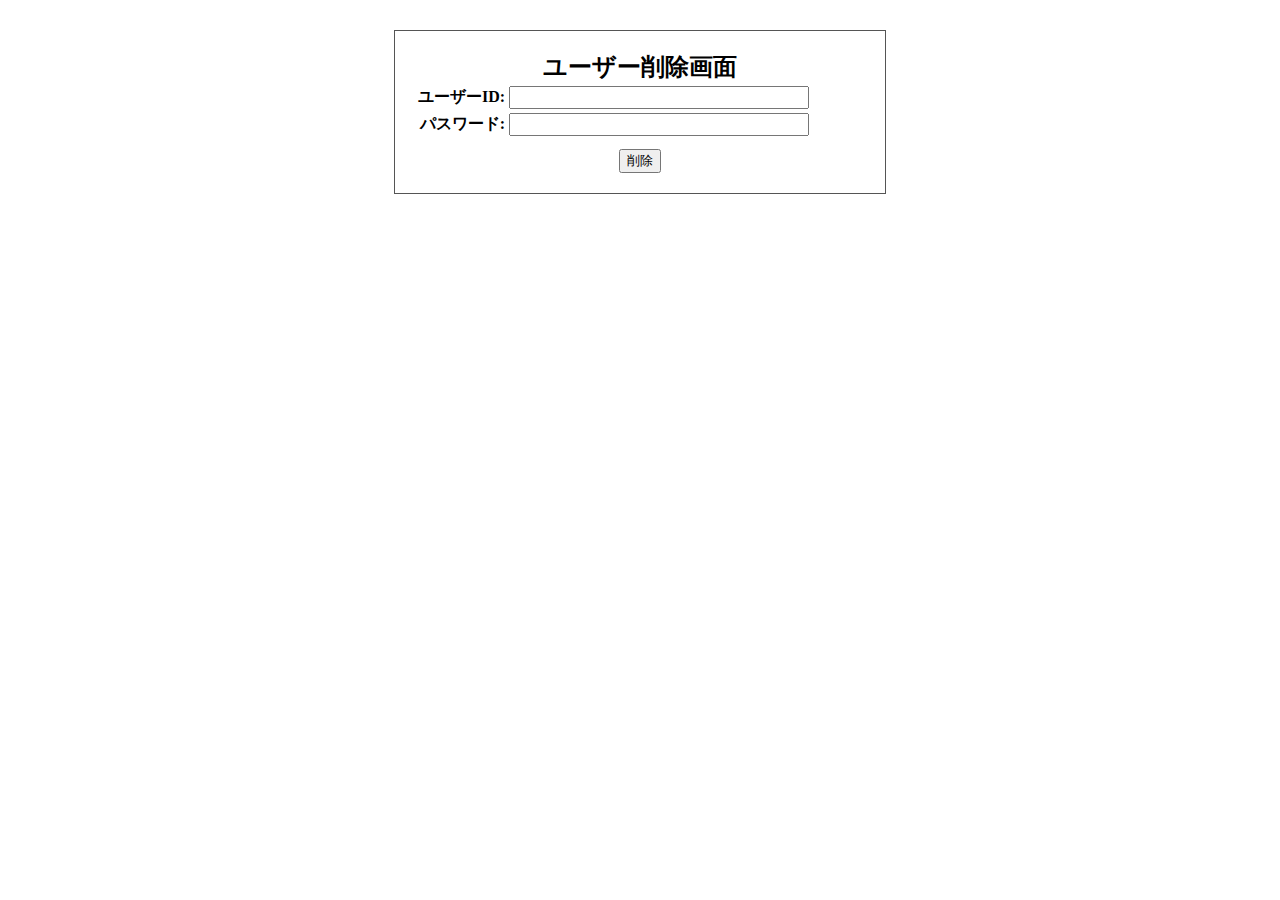
<file: DeleteUser.html>
<html>
<head>
<meta http-equiv="Content-Type" content="text/html; charset=utf-8">
<link rel="stylesheet" type="text/css" href="delete.css" media="all" />
<title>Delete</title>
</head>
<body>
<div id="delete">
	<h2 class="form-title">ユーザー削除画面</h2>
	<form method="POST" action=../../servlet/DeleteUser>
	<table border="0">
		<tr>
			<td align="right"><b>ユーザーID:</b></td>
			<td><input type="text" name=UserId size=16 maxlength=16></td>
		</tr>
		<tr>
			<td align="right"><b>パスワード:</b></td>
			<td><input type="password" name=password size=32 maxlength=32></td>
		</tr>
	</table>
	<p class="submit">
	<input type="submit" value="削除">
	</form>
</div>
</body>
</html>
</file>
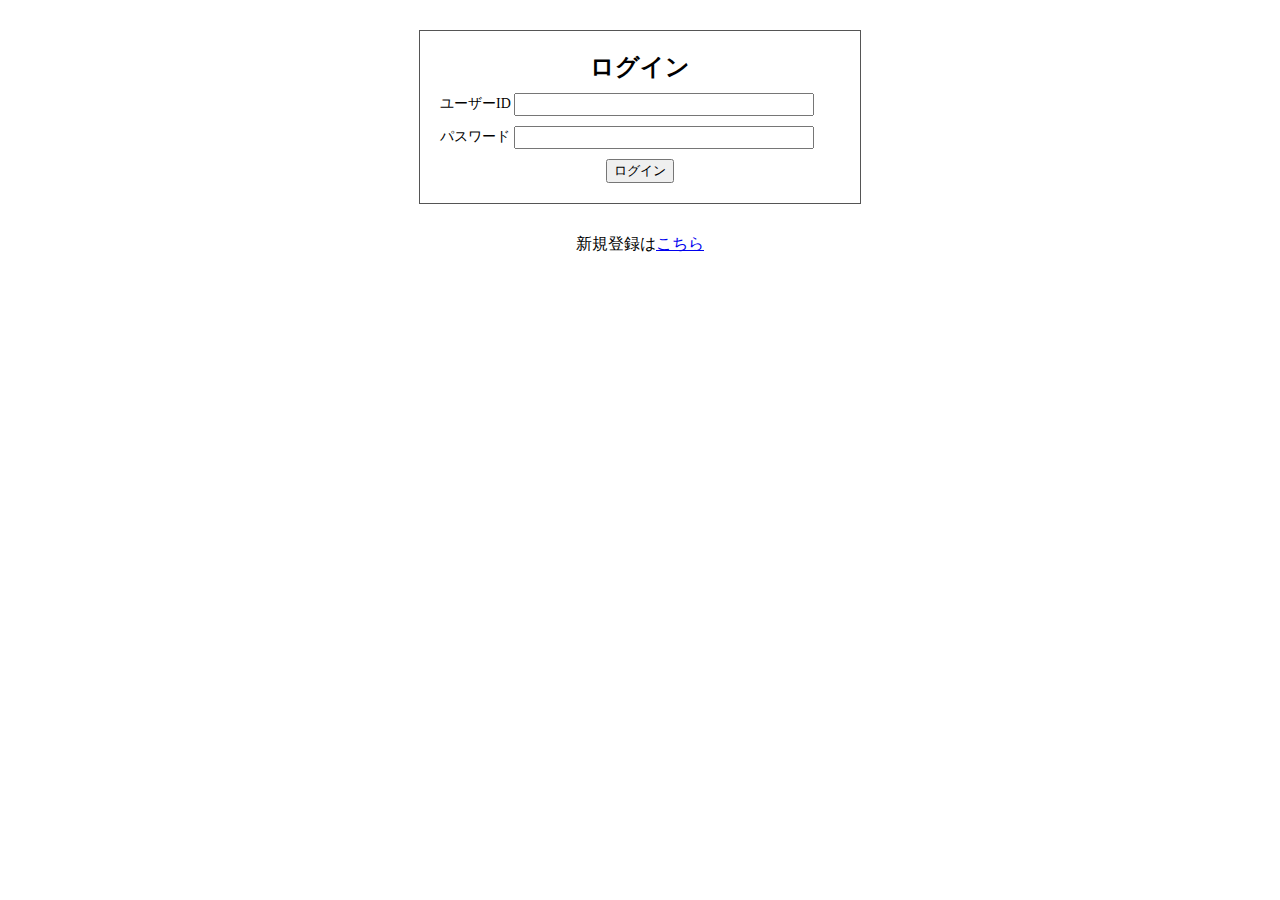
<file: LoginPage.html>
<html>
<head>
<title>LoginUser</title>
<link rel="stylesheet" type="text/css" href="loginuser.css" media="all" />
</head>
<body>
<div id="login">
	<h2 class="form-title">ログイン</h2>
	<form method="POST" action=../../servlet/LoginPage>
	<p class="id">
	ユーザーID <input type="text" name=IdData size=16>
	<p class="pass">
	パスワード <input type="password" name=PasswordData size=32>
	<p class="submit">
	<input type="submit" value="ログイン">
	</form>
</div>
<div id="regist">
	<p>新規登録は<a href="/MyApp/servlet/Regist">こちら</a></p>
</div>
</body>
</html>
</file>
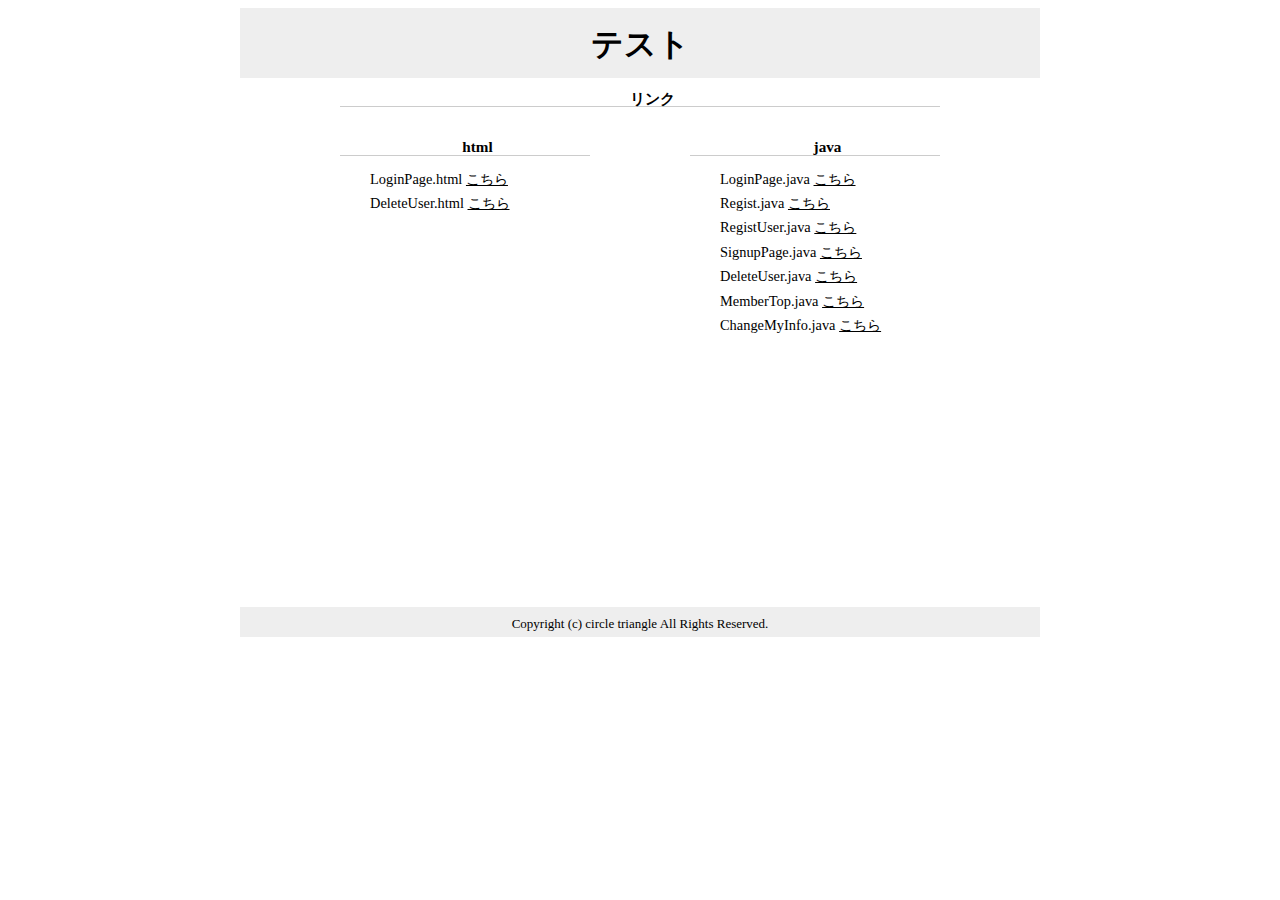
<file: Test.html>
<html>
<head>
<meta http-equiv="Content-Type" content="text/html; charset=utf-8">
<link rel="stylesheet" type="text/css" href="user.css" />
<title>Test</title>
</head>
<body>
<div id="pagebody">
	<!-- ヘッダ -->
	<div id="header"><h1><a href="Test.html">テスト</a></h1></div>

	<!-- リンク -->
	<div id="link">
		<h2>リンク</h2>
		<div id="html">
		<h2>html</h2>
		<ul>
			<li><p>LoginPage.html <a href = "LoginPage.html">こちら</a></p></li>
			<li><p>DeleteUser.html <a href = "DeleteUser.html">こちら</a></p></li>
		</ul>
		</div>
		<div id="java">
		<h2>java</h2>
		<ul text-align: left;>
			<li><p>LoginPage.java <a href = "../../servlet/LoginPage">こちら</a></p></li>
			<li><p>Regist.java <a href = "../../servlet/Regist">こちら</a></p></li>
			<li><p>RegistUser.java <a href = "../../servlet/RegistUser">こちら</a></p></li>
			<li><p>SignupPage.java <a href = "../../servlet/SignupPage">こちら</a></p></li>
			<li><p>DeleteUser.java <a href = "../../servlet/DeleteUser">こちら</a></p></li>
			<li><p>MemberTop.java <a href = "../../servlet/MemberTop">こちら</a></p></li>
			<li><p>ChangeMyInfo.java <a href = "../../servlet/ChangeMyInfo">こちら</a></p></li>
		</ul>
		</div>
	</div>

	<!-- フッタ -->
	<div id="footer"><address>Copyright (c) circle triangle All Rights Reserved.</address></div>
</div>
</body>
</html>
</file>
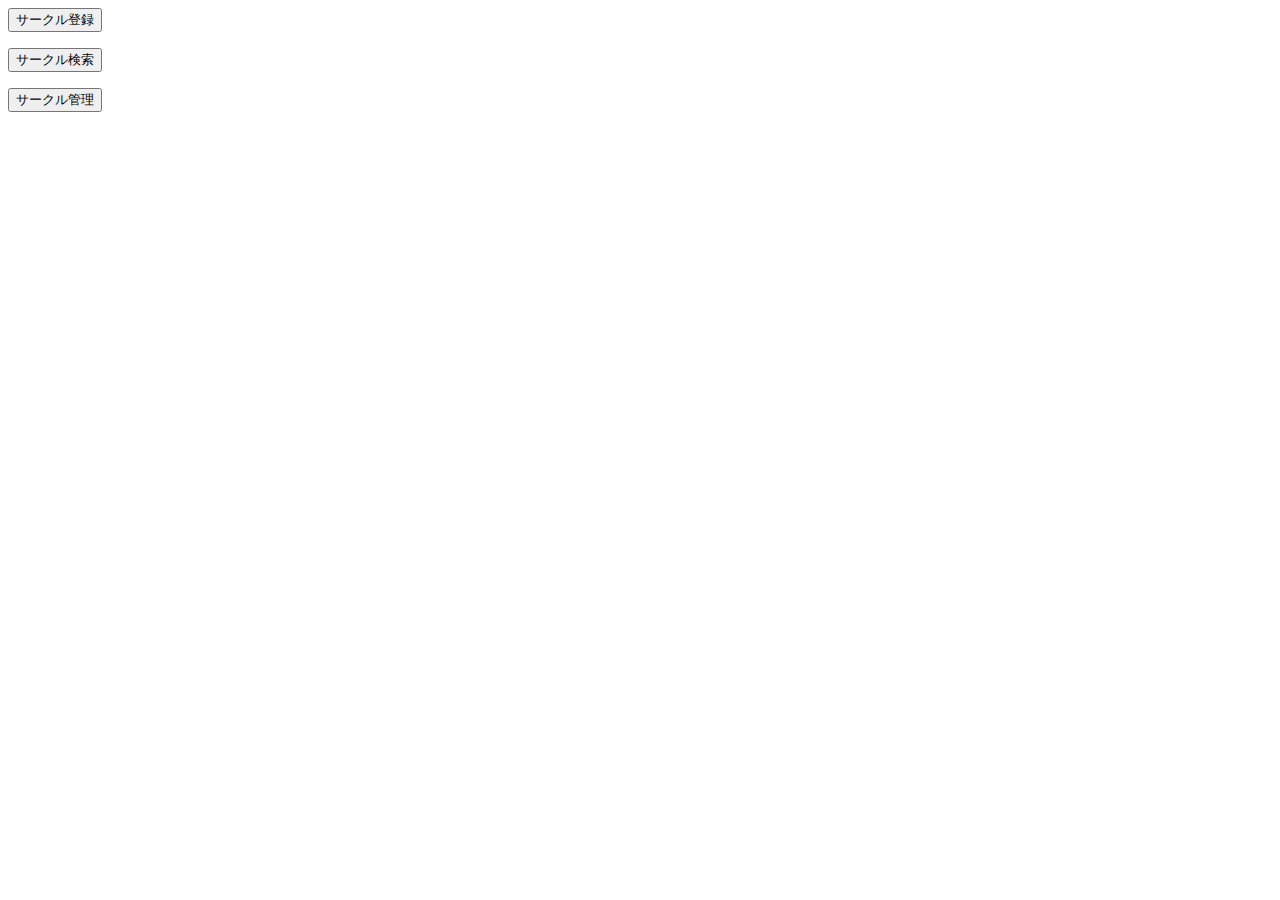
<file: sites/circle/top_test.html>
<html>
<head>
<meta http-equiv="Content-Type" content="text/html; charset=utf-8">
<title>トップページ(仮)</title>
</head>
<body>
<form action=circle_regist.jsp>
<input type="submit" value="サークル登録">
</form>
<form action=/*サークル検索*/>
<input type="submit" value="サークル検索">
</form>
<form action=circle_admin.jsp>
<input type="submit" value="サークル管理">
</form>
</body>
</html>
</file>
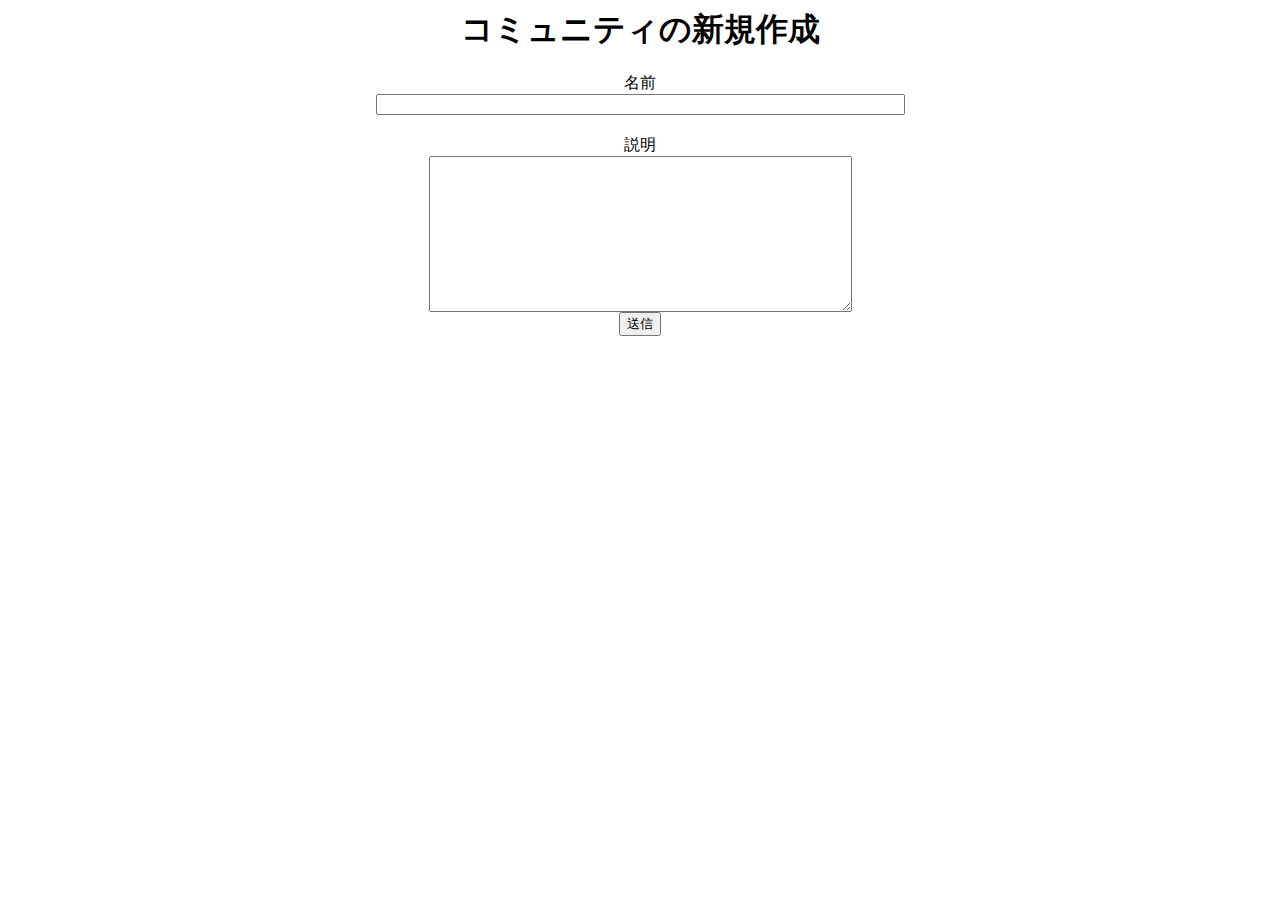
<file: sites/community/community_add.html>
<html>
 <meta http-equiv="Content-Type" content="text/html; charset=utf-8">
 <link rel="stylesheet" type="text/css" href="community_add.css">
 <title>コミュニティ新規作成</title>
 </head>
 <body>
 <h1>コミュニティの新規作成</h1>
 <form action=community_add.jsp>
 <div class="input">名前<br><input type="text" name=name size=63></div>
 <div class="input">説明<br><textarea name=description cols="50" rows="10"></textarea><div>
 <input type="submit" value="送信">
 </form>
 </body>
 </html>
</file>
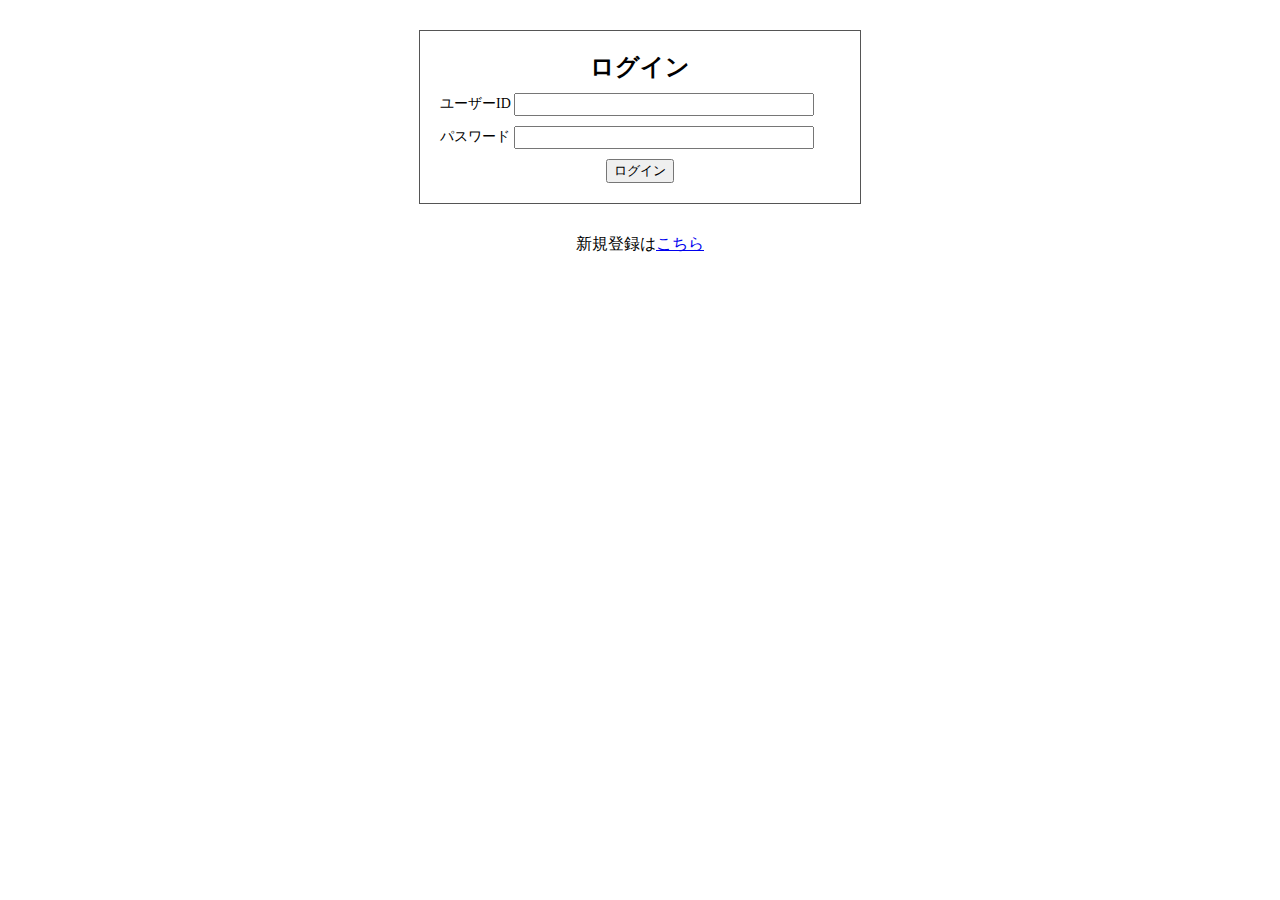
<file: sites/user/LoginPage.html>
<html>
<head>
<title>LoginUser</title>
<link rel="stylesheet" type="text/css" href="loginuser.css" media="all" />
</head>
<body>
<div id="login">
	<h2 class="form-title">ログイン</h2>
	<form method="POST" action="/MyApp/servlet/LoginPage">
	<p class="id">
	ユーザーID <input type="text" name="IdData" size="16">
	<p class="pass">
	パスワード <input type="password" name="PasswordData" size="32">
	<p class="submit">
	<input type="submit" value="ログイン">
	</form>
</div>
<div id="regist">
	<p>新規登録は<a href="/MyApp/servlet/Regist">こちら</a></p>
</div>
</body>
</html>
</file>
<file: delete.css>
@charset "utf-8";

body,h2,p,form,input{margin: 0}

div#delete{
    width: 450px;
    margin: 30px auto;
    padding: 20px;
    border: 1px solid #555;		//これ線
    }

form p{
    font-size: 14px;
    }

.form-title{
    text-align: center;
    }

.id,.pass{
    margin-top: 10px;
    }

input[type="text"], input[type="password"] {
    width: 300px;
    padding: 4px;
    font-size: 10px;
    }
    
.submit{
	margin-top: 10px;
	text-align: center;
    }
</file>
<file: loginuser.css>
@charset "utf-8";

body,h2,p,form,input{margin: 0}

div#login{
    width: 400px;
    margin: 30px auto;
    padding: 20px;
    border: 1px solid #555;		//これ線
    }

form p{
    font-size: 14px;
    }

.form-title{
    text-align: center;
    }

.id,.pass{
    margin-top: 10px;
    }

input[type="text"], input[type="password"] {
    width: 300px;
    padding: 4px;
    font-size: 10px;
    }
    
.submit{
	margin-top: 10px;
	text-align: center;
    }

div#regist{
    text-align: center;
    }
</file>
<file: user.css>
@charset "utf-8";

/*見出し・段落・水平線のスタイル指定*/
h2 {
	font-size:100%; margin-bottom:10px; padding-left:25px;
	font-size:95%; border-bottom:solid 1px #cccccc;
	//background-image:url("images/icon.gif");
	background-repeat:no-repeat; background-position:left center;
}
h3 {font-size:100%a;}	/* h3 { font-size:100%; margin-left:5px;} */
p {font-size:90%; margin:10px 0px 10px 10px; text-indent:10px;} */

/* リンクの色 */
a:link { color: #0000ff; }
a:visited { color: #000080; }
a:hover { color: #ff0000; }
a:active { color: #ff8000; }

/*============================================
 * 全般的なスタイル
 * ============================================*/
* {
* 	margin:0; padding:0; 	/*全要素のマージン・パディングをリセット*/
	line-height:1.0;	/*全要素の行の高さを1.5倍にする*/
	color:#000000;		/*文字色*/

} 
body {
	background-color:#ffffff;	/*ページ全体の背景色*/
	text-align:center;		/*IE6以下でセンタリングするための対策*/
}
div#pagebody {
	width:800px; margin:0 auto;	/*内容全体をセンタリング*/
	text-align:center;	/*テキストの配置を左揃えにする*/
	//background-image:url("../../sky1.jpg");	/*内容全体の背景*/
	background-repeat:repeat-y;		/*背景画像を縦方向に繰り返す*/
	background-color:#ffffff;		/*内容全体の背景色*/
}

/*============================================
 * ヘッダ
 * ============================================*/
div#header {
	height:70px;	/*背景画像のサイズに合わせてボックスの高さを指定*/
	//background-image:url("images/bg_header.jpg");	/*ヘッダ部分の背景画像*/
	background-repeat:no-repeat;		/*背景画像を繰り返さない*/
	background-color:#eeeeee;		/*ヘッダ部分の背景色*/
}
h1 {
	padding:20px 0px 0px 0px;		/*見出し内容の位置調整*/
	font-family:Arial, Helvetica, sans-serif;	/*フォントの種類*/
}
h1 a {text-decoration:none;} 			/*リンクの下線を無くす*/

/*============================================
 * リンク
 * ============================================*/
div#link {
	width:600px; margin: 0px 100px 0px 100px;	/*幅の指定と位置調整*/
}

/*============================================
 * html
 * ============================================*/
div#html {
	width:250px; margin-right:10px; padding-top:10px; /*幅の指定と位置調整*/
	float:left;					/*カラムを左寄せにする*/
	//background-image:url("images/bar_news.gif");	/*中央カラムの背景画像*/
	background-repeat:no-repeat;			/*背景画像を繰り返さない*/
}
div#html ul {
	text-align: left;
        margin-left:10px;               /*左マージンを10px空ける*/
        font-size:100%;                 /*フォントサイズを90%にする*/
}
div#html li {
        list-style-type:none;                /*リストマーカー無しにする*/
        line-height:1.8;                /*行の高さを1.8倍にする*/
}

/*============================================
 * java
 * ============================================*/
div#java {
	width:250px; padding-top:10px; 		/*幅の指定と位置調整*/
	float:right;				/*カラムを右寄せにする*/
	//background-image:url("images/bar_pickup.gif");	/*右カラムの背景画像*/
	background-repeat:no-repeat;		 /*背景画像を繰り返さない*/
}
div#java ul {
	text-align: left;
	margin-left:10px; 		/*左マージンを10px空ける*/
	font-size:100%;			/*フォントサイズを90%にする*/
}
div#java li {
	list-style-type:none; 		/*リストマーカー無しにする*/
	line-height:1.8;		/*行の高さを1.8倍にする*/
}


/*============================================
 * フッタ
 * ============================================*/
div#footer {
	margin: 500px 0px 0px 0px;
	height:30px; text-align:center;
	clear:both;					/*回り込みを解除する*/
	//background-image:url("images/bg_footer.jpg");	/*フッタ部分の背景画像*/
	background-repeat:no-repeat;			/*背景画像を繰り返さない*/
	background-color:#eeeeee;			/*フッタ部分の背景色*/
}
address {
	font-style:normal;			 /*フォントスタイルを標準にする*/
	font-size:small;			 /*フォントサイズを小さくする*/
	padding:10px 0px 0px 0px;		 /*要素内容の位置調整*/
}
</file>
<file: sites/community/community_add.css>
body{
  text-align:center;
}

.input{
  margin-top:20px;
}
</file>
<file: sites/user/loginuser.css>
@charset "utf-8";

body,h2,p,form,input{margin: 0}

div#login{
    width: 400px;
    margin: 30px auto;
    padding: 20px;
    border: 1px solid #555;		//これ線
    }

form p{
    font-size: 14px;
    }

.form-title{
    text-align: center;
    }

.id,.pass{
    margin-top: 10px;
    }

input[type="text"], input[type="password"] {
    width: 300px;
    padding: 4px;
    font-size: 10px;
    }
    
.submit{
	margin-top: 10px;
	text-align: center;
    }

div#regist{
    text-align: center;
    }
</file>
